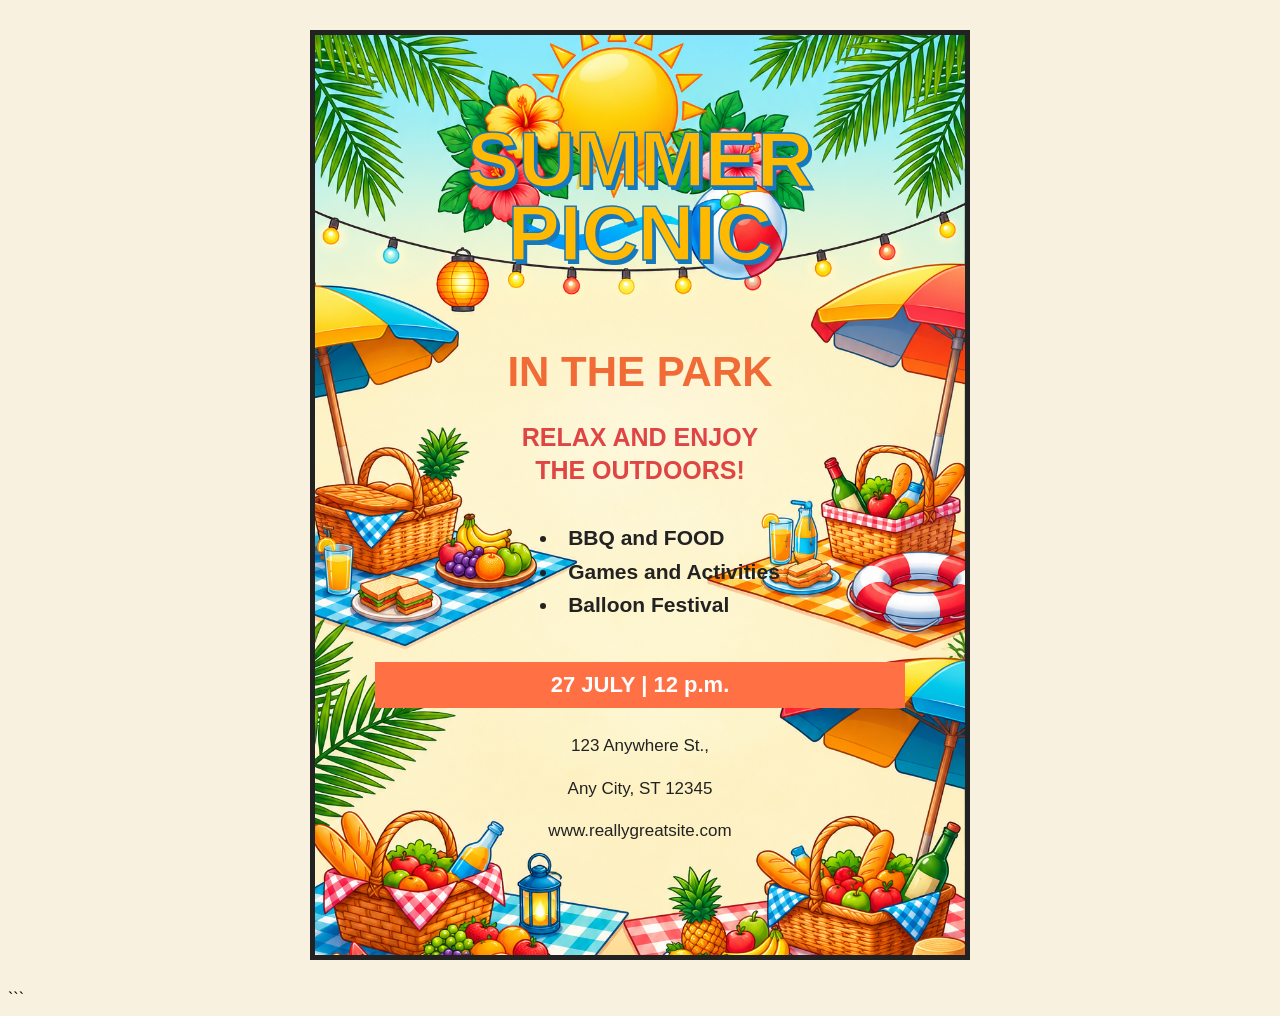
<file: picnic-post.html>
<!DOCTYPE html>
<html lang="en">
<head>
    <meta charset="UTF-8">
    <meta name="viewport" content="width=device-width, initial-scale=1.0">
    <title>Summer Picnic</title>
    <link rel="stylesheet" href="style.css">
</head>
<body>

    <div class="poster">

        <h1>SUMMER<br>PICNIC</h1><br>

        <h2>IN THE PARK</h2>

        <h3>RELAX AND ENJOY<br>THE OUTDOORS!</h3>

        <ul>
            <li>BBQ and FOOD</li>
            <li>Games and Activities</li>
            <li>Balloon Festival</li>
        </ul>

        <div class="date">
            27 JULY | 12 p.m.
        </div>

        <div class="details">
            <p>123 Anywhere St.,</p>
            <p>Any City, ST 12345</p>
            <p>www.reallygreatsite.com</p>
        </div>

    </div>

</body>
</html>
```
</body>
</html>
</file>
<file: style.css>
```css
* {
    margin: 0;
    padding: 0;
    box-sizing: border-box;
}

body {
    font-family: Arial, Helvetica, sans-serif;
    background: #f8f1df;
}

.poster {
    width: 600px;
    min-height: 850px;
    margin: 30px auto;
    padding: 35px 25px;
    text-align: center;
    color: #222;

    
    background-image: url("picnic.jpg");
    background-size: cover;
    background-position: center;
    background-repeat: no-repeat;

    border: 5px solid #222;
}

h1 {
    font-size: 78px;
    font-weight: 900;
    line-height: 0.95;
    color: #ffb900;
    -webkit-text-stroke: 1.5px #1679bd;
    text-shadow: 3px 4px 0 #1679bd;
    margin-bottom: 25px;
}

h2 {
    font-size: 42px;
    color: #f16b36;
    margin-bottom: 9px;
}

h3 {
    font-size: 25px;
    line-height: 1.3;
    color: #df4545;
    margin-bottom: 25px;
}

ul {
    list-style-position: inside;
    text-align: left;
    display: inline-block;
    margin: 10px auto 25px;
    font-size: 21px;
    font-weight: bold;
    line-height: 1.6;
}

.date {
    background: #ff7044;
    color: white;
    font-size: 22px;
    font-weight: bold;
    padding: 10px;
    margin: 15px auto 25px;
    width: 85%;
}

.details {
    font-size: 17px;
    line-height: 1.5;
    font-weight: 500;
    color: #222;
}
.footer{
    text-align: center;
}
</file>
